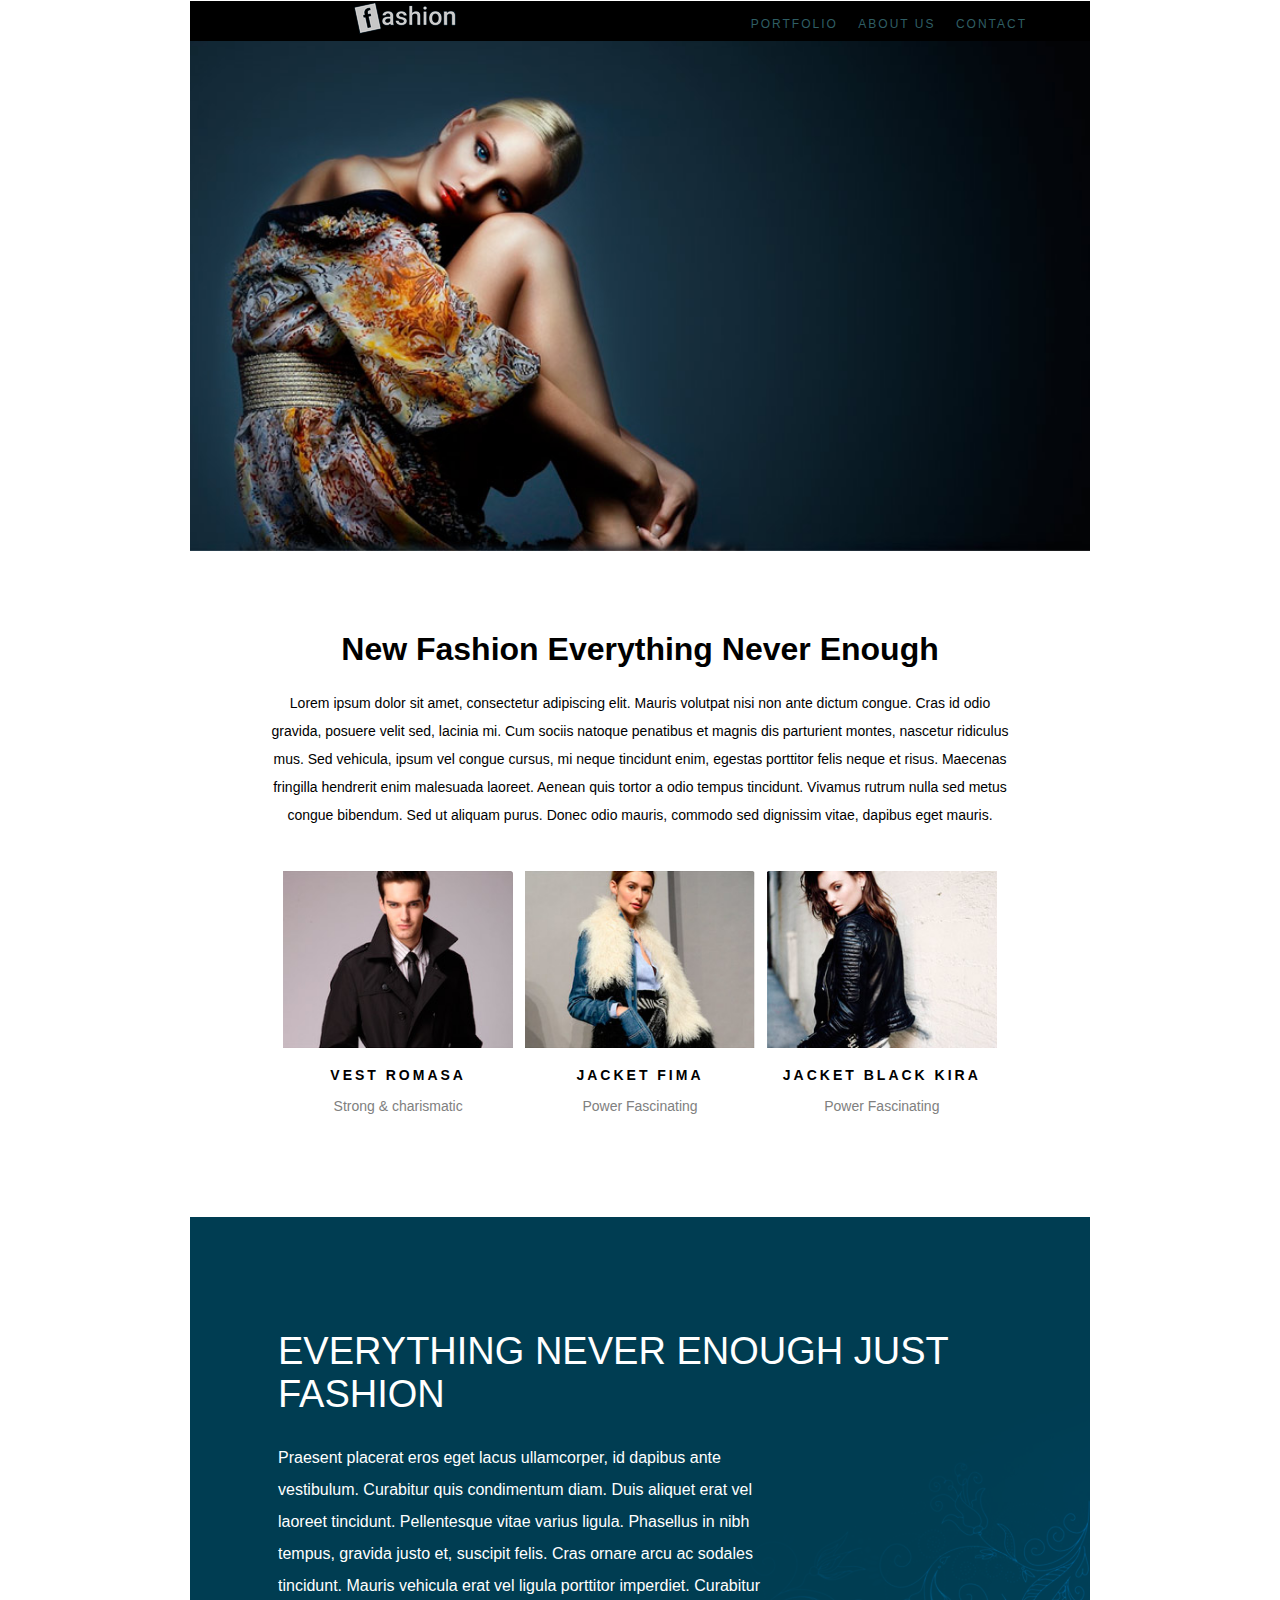
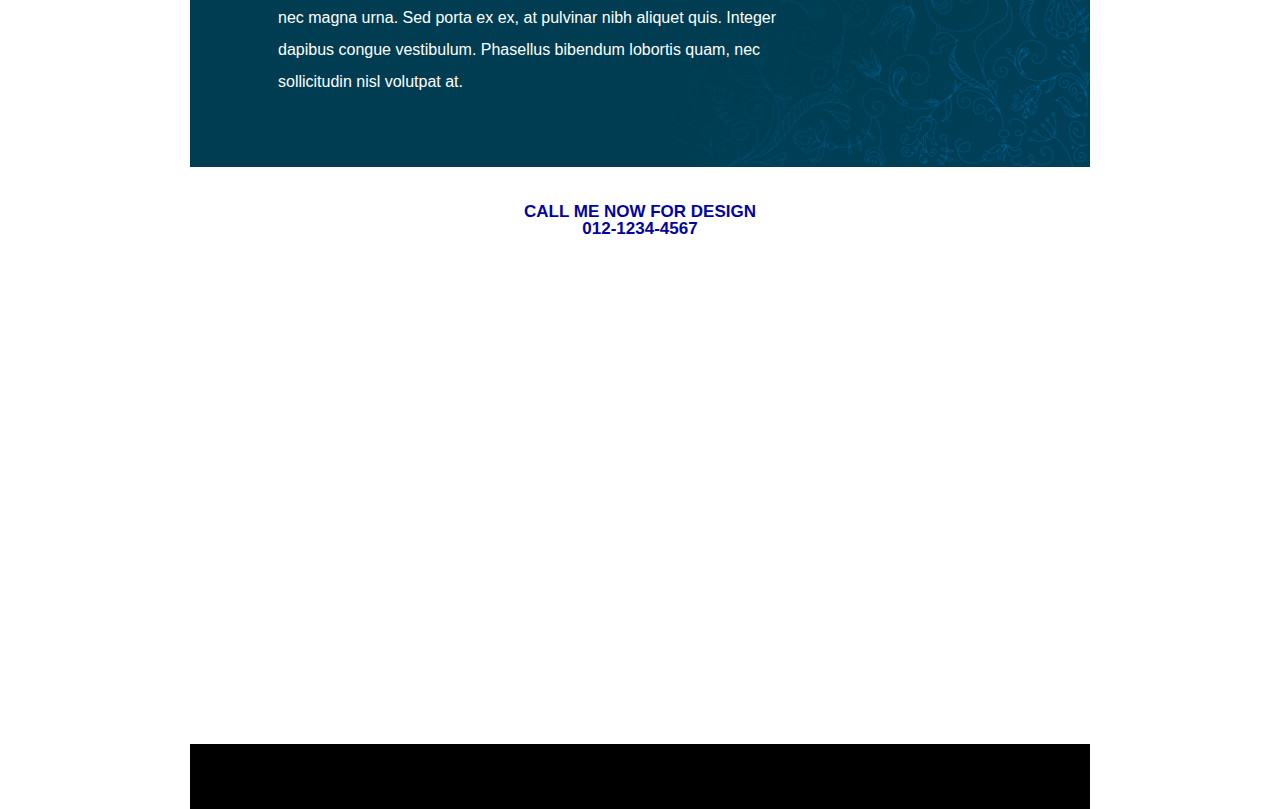
<file: pratice/projeto_fashion/index.html>
<!doctype html>
<html lang="pt-br">
    <head>
        <title>Pagina de exemplo estrutura basica</title>
        <meta charset="utf-8"/>
        <meta name="author" content="Fernando Limeira">
        <meta name="description" content="lista de documentos">
        <meta name="keywords" content="html5, tec, estudo">
    </head>
    <style>
        body{
            font-family: sans-serif;
            width: 900px;
            margin: auto;
        }
        .header-conteiner{
            background-image: url(images/topo.jpg);
            height: 550px;
            background-position: center;
            background-size:  cover;
            border-top:1px solid white; 
        }
        .header-conteiner nav{
            position: relative;
            width: 100%;
            height: 40px;
            background-color: black;
        }
        .header-conteiner ul{
            position: absolute;
            margin: 0;
            padding: 0;
            top:8px;
            right: 55px;
        }
        .header-conteiner ul li{
            display: inline-block;
        }
        .header-conteiner img{
            position: absolute;
            left: 160px;
        }
        .header-conteiner a{
            display: block;
            font-size: 12px;
            letter-spacing: 2px;
            color: rgb(47, 94, 100);
            text-transform: uppercase;
            text-decoration: none;
            padding: 8px;
            box-sizing: border-box;
            transition: color .3s linear;
        }
        .header-conteiner a:hover{
            color: white;
        }
        .section-conteiner{
            margin: 80px;
            text-align: center;
        }
        .section-conteiner h1{
            font-size: 32px;
        }
        .section-conteiner div{
            margin: 19px 0;
        }
        .section-conteiner p{
            line-height: 2; 
            font-size: 14px;        
        }
        
        .img-conteiner{
            display: inline-block;
            width: 31%;
            padding: 4px;
            
        }
        
        .img-conteiner img{
            width: 100%;
        }
        .span-block-header{
            display: block;
            padding: 15px;
            font-size: 14px;
            text-transform: uppercase;
            font-family: sans-serif;
            font-weight: bold;
            letter-spacing: 3px;
            
        }
        .span-block{
            display: block;
            font-size: 14px;
            color: gray;
        }
        .section-explain{
            background-image: url(images/bg_detalhe.png);
            background-color: #003d52;
            color: white;
            width: 100%;
            margin: auto;
            height: 550px;
            background-repeat: no-repeat;
            background-position: bottom right;
            padding: 88px;
            box-sizing: border-box;
        }
        .section-explain h1{
            text-transform: uppercase;
            font-weight: normal;
            font-size: 38px;
        }
        .section-explain p{
            line-height: 2;
            width: 500px;
        }
        .section-map{
            width: 100%;
            
        }
        .section-map header{
            margin: 45px 0;
            text-align: center;
            line-height: 0;
            font-size: 17px;
            text-transform: uppercase;
            font-weight: bold;
            color: #0303a2;
               
        }
        footer{
            background-color: black;
            height: 65px;
        }
    </style>
    <body>
        <header class="header-conteiner">
            <nav>
                <ul>
                    <li><a href="#">Portfolio</a></li>
                    <li><a href="#">About us</a></li>
                    <li><a href="#">Contact</a></li>
                </ul>
                <img src="images/logo.png">
            </nav>
        </header>
        <main>
            <section class="section-conteiner">
                <h1>New Fashion Everything Never Enough</h1>
                <p>Lorem ipsum dolor sit amet, consectetur adipiscing elit. Mauris volutpat nisi non ante dictum congue. Cras id odio gravida, posuere velit sed, lacinia mi. Cum sociis natoque penatibus et magnis dis parturient montes, nascetur ridiculus mus. Sed vehicula, ipsum vel congue cursus, mi neque tincidunt enim, egestas porttitor felis neque et risus. Maecenas fringilla hendrerit enim malesuada laoreet. Aenean quis tortor a odio tempus tincidunt. Vivamus rutrum nulla sed metus congue bibendum. Sed ut aliquam purus. Donec odio mauris, commodo sed dignissim vitae, dapibus eget mauris.
                </p>
                    <div>
                        <div class="img-conteiner">
                            <img src="images/modelo1.jpg">
                            <span class="span-block-header">Vest Romasa</span>
                            <span class="span-block">Strong & charismatic</span>
                        </div>
                        <div class="img-conteiner">
                            <img src="images/modelo2.jpg">
                            <span class="span-block-header">Jacket Fima</span>
                            <span class="span-block">Power Fascinating</span>
                        </div>

                        <div class="img-conteiner">
                            <img src="images/modelo3.jpg">
                            <span class="span-block-header">Jacket Black Kira</span>
                            <span class="span-block">Power Fascinating</span>
                        </div>
                    </div>
            </section>
            <section class="section-explain">
                <h1>Everything Never Enough Just Fashion</h1>
                <p>Praesent placerat eros eget lacus ullamcorper, id dapibus ante vestibulum. Curabitur quis condimentum diam. Duis aliquet erat vel laoreet tincidunt. Pellentesque vitae varius ligula. Phasellus in nibh tempus, gravida justo et, suscipit felis. Cras ornare arcu ac sodales tincidunt. Mauris vehicula erat vel ligula porttitor imperdiet. Curabitur nec magna urna. Sed porta ex ex, at pulvinar nibh aliquet quis. Integer dapibus congue vestibulum. Phasellus bibendum lobortis quam, nec sollicitudin nisl volutpat at.
                </p>
            </section>
            <section class="section-map">
                <header>
                    <p>Call me now for design</p>
                    <p>012-1234-4567</p>
                </header>
                <iframe src="https://www.google.com/maps/embed?pb=!1m18!1m12!1m3!1d126714.34324016362!2d-37.41857372493478!3d-7.030053699928829!2m3!1f0!2f0!3f0!3m2!1i1024!2i768!4f13.1!3m3!1m2!1s0x7a58b244f63312d%3A0x2a2d9c1e6ebb677!2sPatos+-+State+of+Para%C3%ADba%2C+Brazil!5e0!3m2!1sen!2sca!4v1549659497908" width="100%" height="450" frameborder="0" style="border:0" allowfullscreen></iframe>
            </section>
            <footer>
                <p>Copyright &copy; fastfashion.com</p>
            </footer>
        </main>
    </body>
</html>
</file>
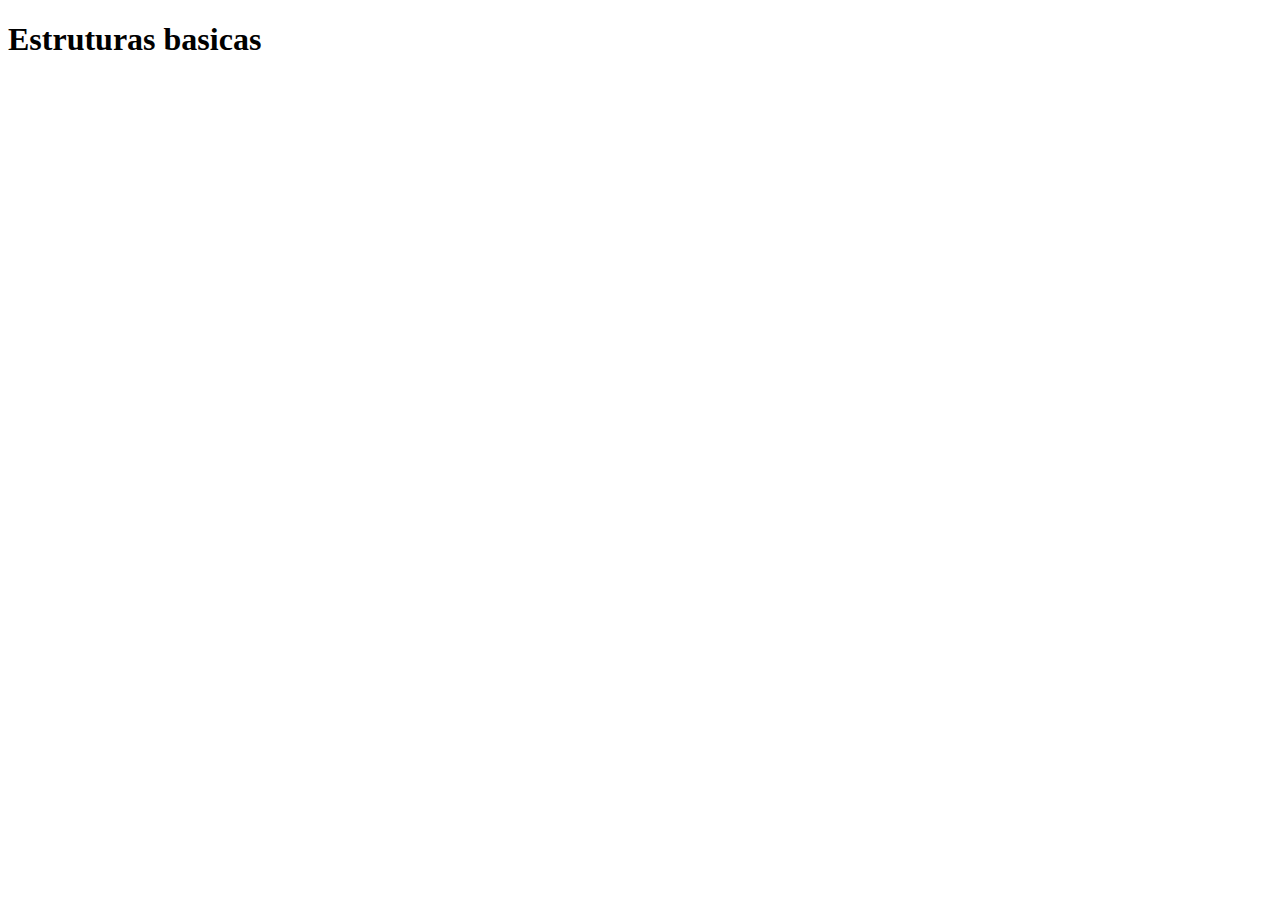
<file: pratice/04_estrutura_base.html>
<!doctype html>
<html lang="pt-br">
    <head>
        <title>Pagina de exemplo estrutura basica</title>
        <meta charset="utf-8"/>
        <meta name="author" content="Fernando Limeira">
        <meta name="description" content="lista de documentos">
        <meta name="keywords" content="html5, tec, estudo">
    </head>
    <body>
        <h1>Estruturas basicas</h1>
    </body>
</html>
</file>
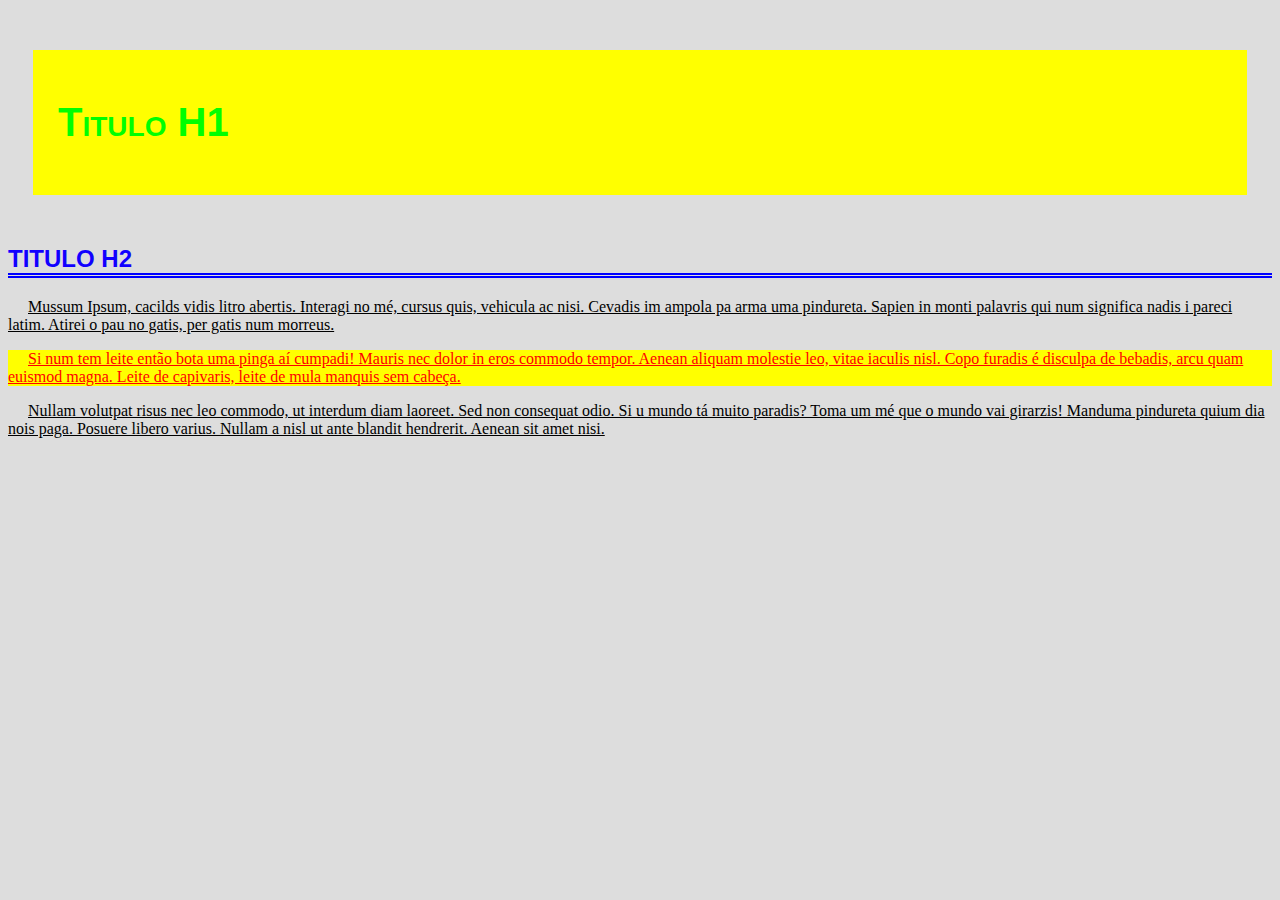
<file: pratice/05_iniciando_css.html>
<!doctype html>
<html lang="pt-br">
    <head>
        <title>Iniciando css</title>
        <meta charset="utf-8"/>
        <meta name="author" content="Fernando Limeira">
        <meta name="description" content="lista de documentos">
        <meta name="keywords" content="html5, tec, estudo">
        <style>
            body{
                background-color: #ddd
            }
            h1{
                font-family: Arial,Helvetic,sans-serif;
                font-size: 40px;
                font-style: normal;
                font-variant: small-caps;
                color:#00ff00;
                background-color: yellow;
                margin: 50px 25px;
                padding: 50px 25px;
                
            }
            h2{
                text-transform: uppercase;
                font-family: arial;
                color: #1100ff;
                border-bottom: double 5px blue;
                
                
            }
            p{
                font-variant: normal;
                text-align: left;
                text-decoration: underline;
                text-indent: 20px;
                text-transform: none;
            }
            .destaque{
                color:red;
                background-color: yellow;
            }
        </style>
    </head>
    <body>
        <h1>Titulo H1</h1>
        <h2>Titulo H2</h2>
        <p>Mussum Ipsum, cacilds vidis litro abertis. Interagi no mé, cursus quis, vehicula ac nisi. Cevadis im ampola pa arma uma pindureta. Sapien in monti palavris qui num significa nadis i pareci latim. Atirei o pau no gatis, per gatis num morreus.</p>
        <p class="destaque">Si num tem leite então bota uma pinga aí cumpadi! Mauris nec dolor in eros commodo tempor. Aenean aliquam molestie leo, vitae iaculis nisl. Copo furadis é disculpa de bebadis, arcu quam euismod magna. Leite de capivaris, leite de mula manquis sem cabeça.</p>
        <p>Nullam volutpat risus nec leo commodo, ut interdum diam laoreet. Sed non consequat odio. Si u mundo tá muito paradis? Toma um mé que o mundo vai girarzis! Manduma pindureta quium dia nois paga. Posuere libero varius. Nullam a nisl ut ante blandit hendrerit. Aenean sit amet nisi.</p>
        
    </body>
</html>
</file>
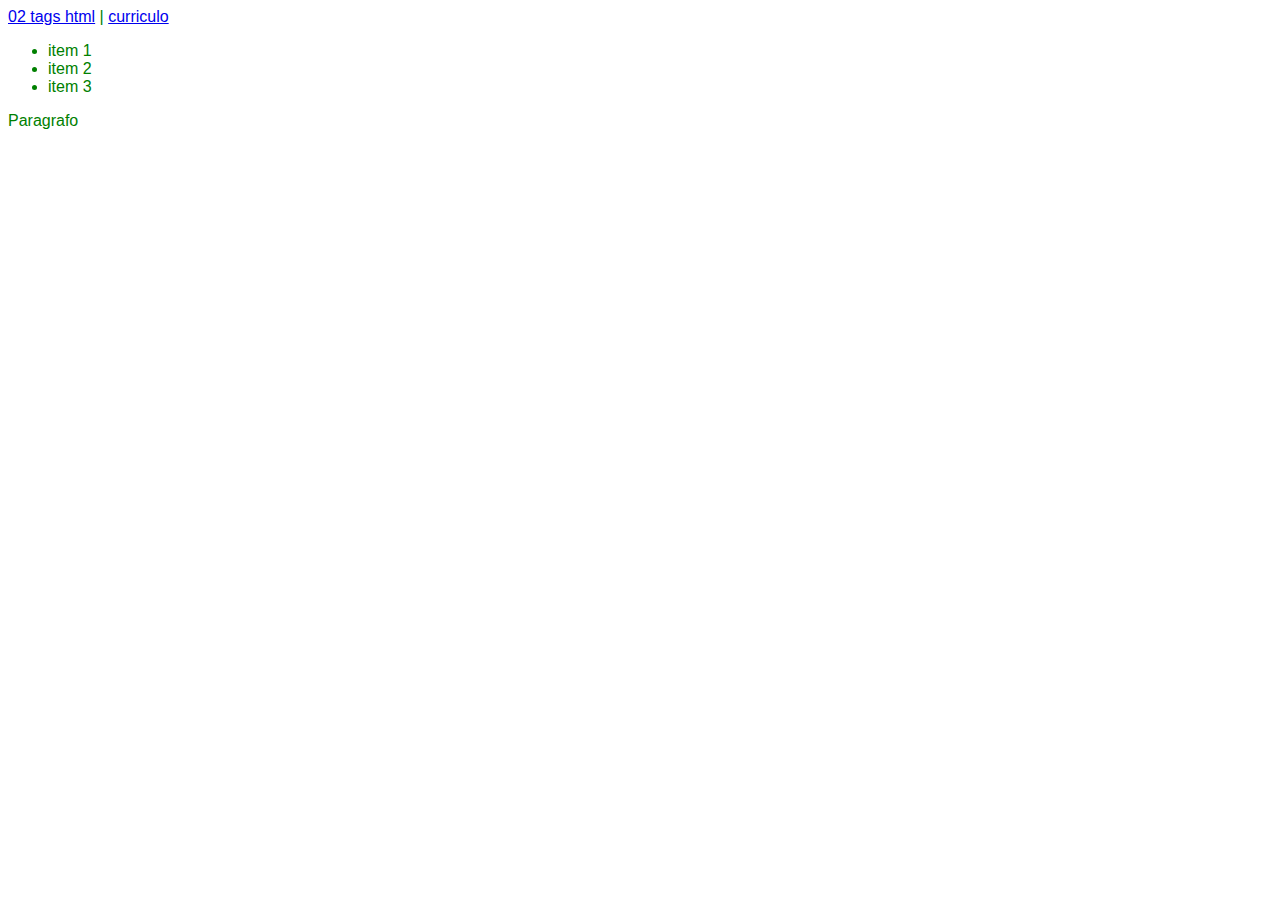
<file: pratice/06_links_css.html>
<!doctype html>
<html lang="pt-br">
    <head>
        <title>Pagina de exemplo estrutura basica</title>
        <meta charset="utf-8"/>
        <meta name="author" content="Fernando Limeira">
        <meta name="description" content="lista de documentos">
        <meta name="keywords" content="html5, tec, estudo">
        <style>
            body{
                font-family: sans-serif;
                color:green;
            }
            a:hover{
                color:red;
                background-color: black;
            } 
            a:visited{
                color: black;
            }
            a:active{
                color: orange;
            }
            
        </style>
    </head>
    <body>
        <a href="02_tags.html">02 tags html</a> |
        <a href="curriculo.html">curriculo</a>
        <ul>
            <li>item 1</li>
            <li>item 2</li>
            <li>item 3</li>
        </ul>
        <p>Paragrafo</p>
    </body>
</html>
</file>
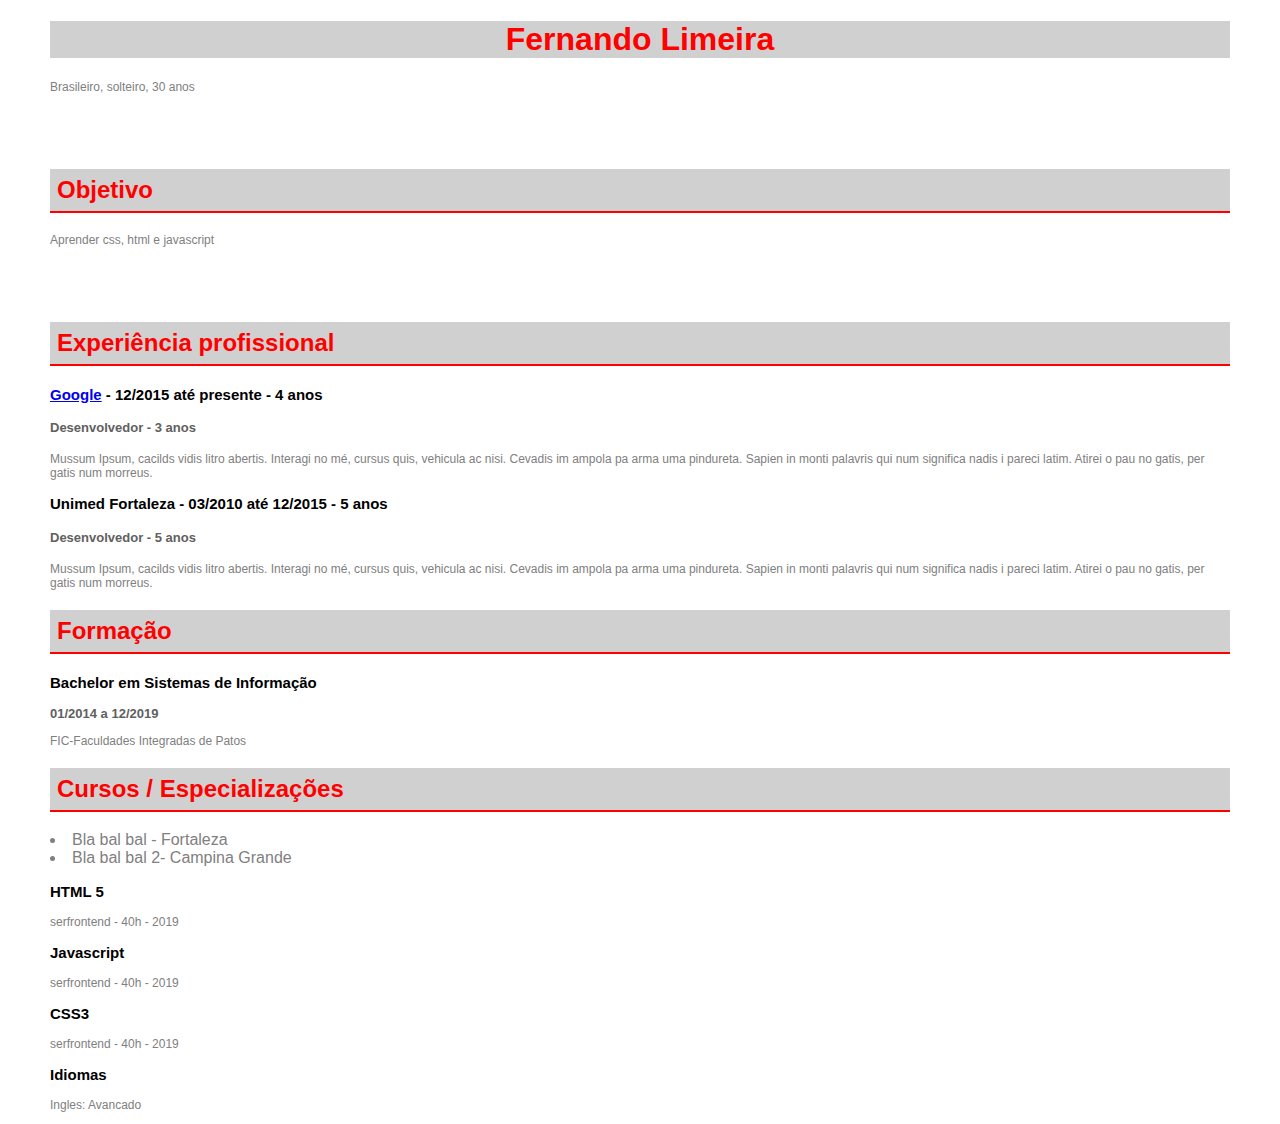
<file: pratice/07_test.html>
<!doctype html>
<html lang="pt-br">
    <head>
        <title>Pagina de exemplo estrutura basica</title>
        <meta charset="utf-8"/>
        <meta name="author" content="Fernando Limeira">
        <meta name="description" content="lista de documentos">
        <meta name="keywords" content="html5, tec, estudo">
        <style>
            body{
                margin: 10px 50px;
                font-family: Verdana, helvetica, sans-serif;
            }
            
            h1{
                color: red;
                text-align: center;
                background-color: #d0d0d0;
                font-weight: 750;
            }
            
            h2{
                color: red;
                background-color: #d0d0d0;
                border-bottom:  solid 2px red; 
                padding: 7px;
                font-weight: 700;
            }
            
            h3{
                font-size: 15px;
            }
            
            h4{
                font-size: 13px;
                color: #606060;
            }
            
            .destaque{
                font-size: 13px;
                color: #606060;
                font-weight: bold;
            }
            
            p{
                font-size: 12px;
                color: gray;
            }
            
            ul{
                margin-left: 0;
                padding-left: 0;
            }
            
            ul li{
                color: gray;
                list-style-position: inside;
            }
            
            .space{
                margin-bottom: 75px;
            }
            
         </style>
    </head>
    <body>
        <h1>Fernando Limeira</h1>
        <p class="space">Brasileiro, solteiro, 30 anos</p>
        
        <h2>Objetivo</h2>
        <p class="space">Aprender css, html e javascript</p>
        
        <h2>Experiência profissional</h2>
        <h3><a href="http://google.com" target="_blank">Google</a> - 12/2015 até presente - 4 anos</h3>
        <h4>Desenvolvedor - 3 anos</h4>
        <p>Mussum Ipsum, cacilds vidis litro abertis. Interagi no mé, cursus quis, vehicula ac nisi. Cevadis im ampola pa arma uma pindureta. Sapien in monti palavris qui num significa nadis i pareci latim. Atirei o pau no gatis, per gatis num morreus.</p>
        
        <h3>Unimed Fortaleza - 03/2010 até 12/2015 - 5 anos</h3>
        <h4>Desenvolvedor - 5 anos</h4>
        <p>Mussum Ipsum, cacilds vidis litro abertis. Interagi no mé, cursus quis, vehicula ac nisi. Cevadis im ampola pa arma uma pindureta. Sapien in monti palavris qui num significa nadis i pareci latim. Atirei o pau no gatis, per gatis num morreus.</p>
        <h2>Formação</h2>
        <h3>Bachelor em Sistemas de Informação</h3>
        <p class="destaque">01/2014 a 12/2019</p>
        <p>FIC-Faculdades Integradas de Patos</p>
        <h2>Cursos / Especializações</h2>
        <ul>
            <li>Bla bal bal - Fortaleza</li>
            <li>Bla bal bal 2- Campina Grande</li>
        </ul>
        <h3>HTML 5</h3>
        <p>serfrontend - 40h - 2019</p>
        <h3>Javascript</h3>
        <p>serfrontend - 40h - 2019</p>
        <h3>CSS3</h3>
        <p>serfrontend - 40h - 2019</p>
        <h3>Idiomas</h3>
        <p>Ingles: Avancado</p>
        
    </body>
</html>
</file>
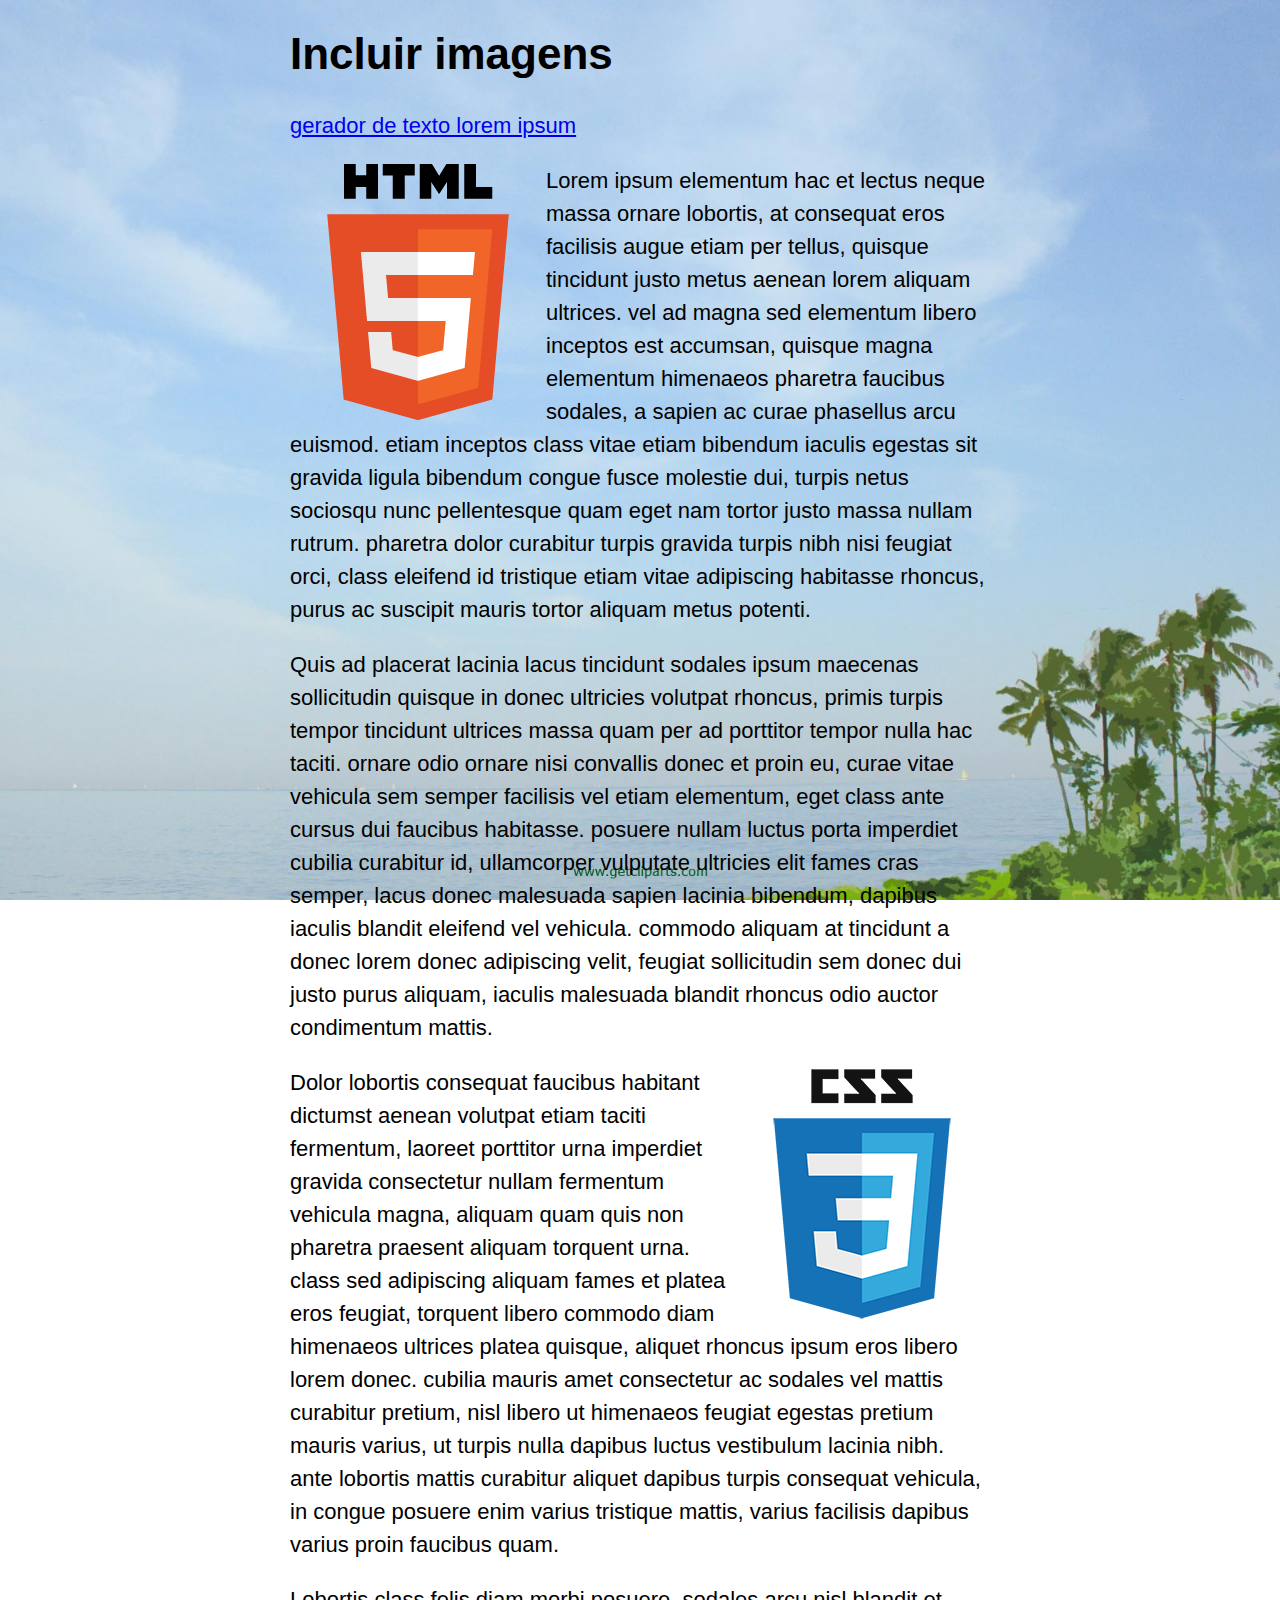
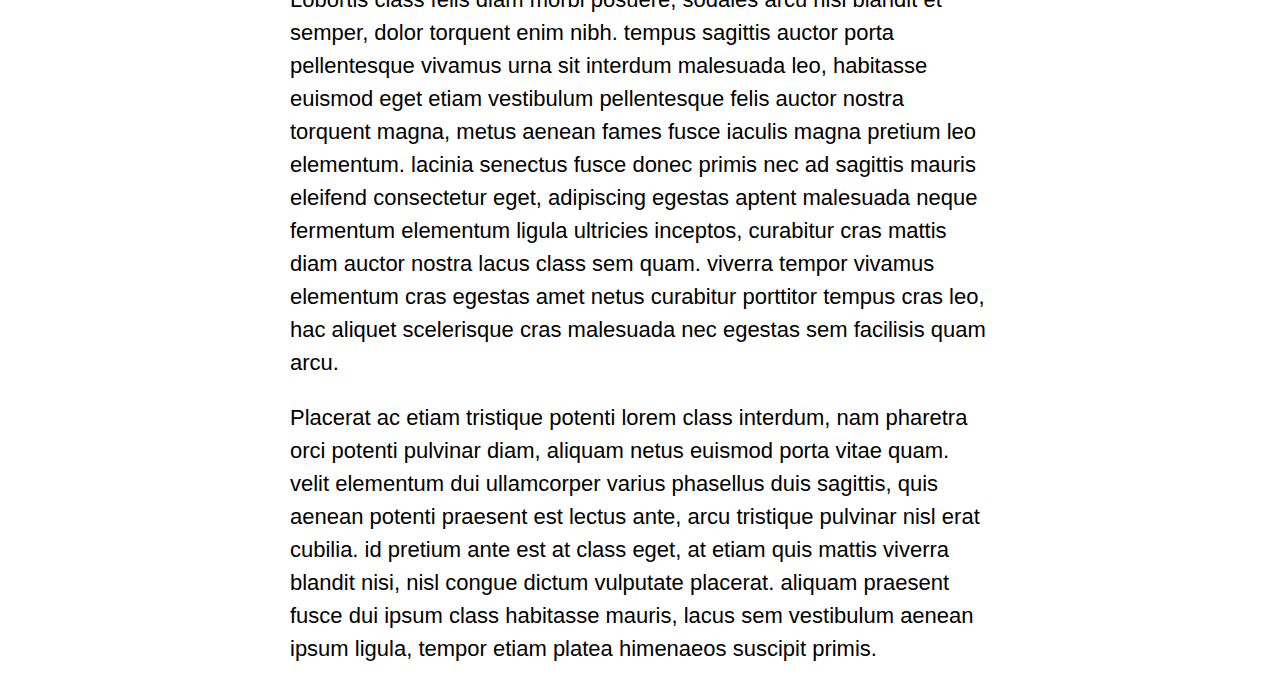
<file: pratice/08_imagem.html>
<!doctype html>
<!-- doctype informa ao agente de usuario a versão do html que deve ser renderizada-->
<html lang="pt-br">
    <head>
        <title> pagina de exemplo estrutura basica </title>
        <meta charset="utf-8">
        <meta name="author" content="Daniel">
        <meta name="description" content="descrição bacanuda">
        <meta name="keywords" content="html5, tecnologia">
        <style>
            body{
                font-size: 22px;
                font-family: sans-serif;
                width: 700px;
                margin: auto;
                background-image: url(imagens/bg.jpg);
                background-attachment: fixed;
                background-size: cover;
                background-repeat: repeat; 
                background-position: right bottom;
            }
            p{
                line-height: 1.5;
                
            }
            .img-css{
                float:right
            }
            .img-html{
                float:left
            }
        </style>
    </head>
    <body>
        <h1>Incluir imagens</h1>
        
        <p><a href="https://www.4devs.com.br/gerador_de_texto_lorem_ipsum">gerador de texto lorem ipsum</a></p>
        
        <img src="imagens/html5.png" class="img-html" alt="Logo HTML 5"/>
        <p>
Lorem ipsum elementum hac et lectus neque massa ornare lobortis, at consequat eros facilisis augue etiam per tellus, quisque tincidunt justo metus aenean lorem aliquam ultrices. 
vel ad magna sed elementum libero inceptos est accumsan, quisque magna elementum himenaeos pharetra faucibus sodales, a sapien ac curae phasellus arcu euismod. 
etiam inceptos class vitae etiam bibendum iaculis egestas sit gravida ligula bibendum congue fusce molestie dui, turpis netus sociosqu nunc pellentesque quam eget nam tortor justo massa nullam rutrum. 
pharetra dolor curabitur turpis gravida turpis nibh nisi feugiat orci, class eleifend id tristique etiam vitae adipiscing habitasse rhoncus, purus ac suscipit mauris tortor aliquam metus potenti. 
</p>
<p>
Quis ad placerat lacinia lacus tincidunt sodales ipsum maecenas sollicitudin quisque in donec ultricies volutpat rhoncus, primis turpis tempor tincidunt ultrices massa quam per ad porttitor tempor nulla hac taciti. 
ornare odio ornare nisi convallis donec et proin eu, curae vitae vehicula sem semper facilisis vel etiam elementum, eget class ante cursus dui faucibus habitasse. 
posuere nullam luctus porta imperdiet cubilia curabitur id, ullamcorper vulputate ultricies elit fames cras semper, lacus donec malesuada sapien lacinia bibendum, dapibus iaculis blandit eleifend vel vehicula. 
commodo aliquam at tincidunt a donec lorem donec adipiscing velit, feugiat sollicitudin sem donec dui justo purus aliquam, iaculis malesuada blandit rhoncus odio auctor condimentum mattis. 
</p>
        <img src="imagens/css3.png" class="img-css" alt="Logotipo CSS"/>
<p>
Dolor lobortis consequat faucibus habitant dictumst aenean volutpat etiam taciti fermentum, laoreet porttitor urna imperdiet gravida consectetur nullam fermentum vehicula magna, aliquam quam quis non pharetra praesent aliquam torquent urna. 
class sed adipiscing aliquam fames et platea eros feugiat, torquent libero commodo diam himenaeos ultrices platea quisque, aliquet rhoncus ipsum eros libero lorem donec. 
cubilia mauris amet consectetur ac sodales vel mattis curabitur pretium, nisl libero ut himenaeos feugiat egestas pretium mauris varius, ut turpis nulla dapibus luctus vestibulum lacinia nibh. 
ante lobortis mattis curabitur aliquet dapibus turpis consequat vehicula, in congue posuere enim varius tristique mattis, varius facilisis dapibus varius proin faucibus quam. 
</p>
<p>
Lobortis class felis diam morbi posuere, sodales arcu nisl blandit et semper, dolor torquent enim nibh. 
tempus sagittis auctor porta pellentesque vivamus urna sit interdum malesuada leo, habitasse euismod eget etiam vestibulum pellentesque felis auctor nostra torquent magna, metus aenean fames fusce iaculis magna pretium leo elementum. 
lacinia senectus fusce donec primis nec ad sagittis mauris eleifend consectetur eget, adipiscing egestas aptent malesuada neque fermentum elementum ligula ultricies inceptos, curabitur cras mattis diam auctor nostra lacus class sem quam. 
viverra tempor vivamus elementum cras egestas amet netus curabitur porttitor tempus cras leo, hac aliquet scelerisque cras malesuada nec egestas sem facilisis quam arcu. 
</p>
<p>
Placerat ac etiam tristique potenti lorem class interdum, nam pharetra orci potenti pulvinar diam, aliquam netus euismod porta vitae quam. 
velit elementum dui ullamcorper varius phasellus duis sagittis, quis aenean potenti praesent est lectus ante, arcu tristique pulvinar nisl erat cubilia. 
id pretium ante est at class eget, at etiam quis mattis viverra blandit nisi, nisl congue dictum vulputate placerat. 
aliquam praesent fusce dui ipsum class habitasse mauris, lacus sem vestibulum aenean ipsum ligula, tempor etiam platea himenaeos suscipit primis. 
</p>
    </body>
</html>
</file>
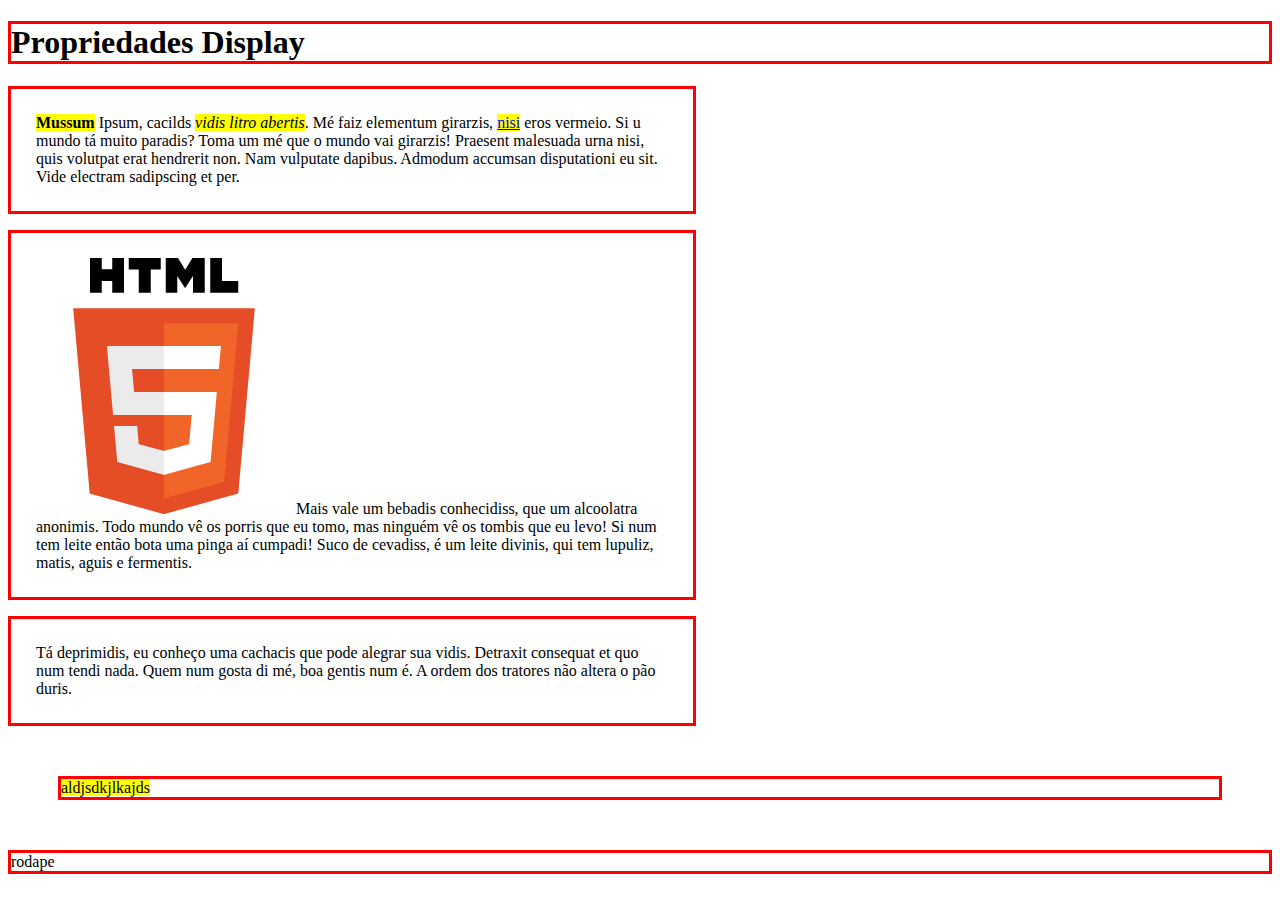
<file: pratice/09_display.html>
<!doctype html>
<html lang="pt-br">
    <head>
        <title>Pagina de exemplo estrutura basica</title>
        <meta charset="utf-8"/>
        <meta name="author" content="Fernando Limeira">
        <meta name="description" content="lista de documentos">
        <meta name="keywords" content="html5, tec, estudo">
        <style>
            body{
                font-family: sans-serifl
                    
            }
            h1, p, div, footer{
                border: 3px solid red;
            }
            p{
              width: 50%;
                padding:25px;
            }
            div{
                margin:50px;
            }
            b, em, a, span{
                background-color: yellow;
            } 
        </style>
    </head>
    <body>
        <h1>Propriedades Display</h1>
        <p><b>Mussum</b> Ipsum, cacilds <em>vidis litro abertis</em>. Mé faiz elementum girarzis, <a href="http://google.com" target="_blank">nisi</a> eros vermeio. Si u mundo tá muito paradis? Toma um mé que o mundo vai girarzis! Praesent malesuada urna nisi, quis volutpat erat hendrerit non. Nam vulputate dapibus. Admodum accumsan disputationi eu sit. Vide electram sadipscing et per.</p>

        <p><img src="imagens/html5.png" class="img-css"> Mais vale um bebadis conhecidiss, que um alcoolatra anonimis. Todo mundo vê os porris que eu tomo, mas ninguém vê os tombis que eu levo! Si num tem leite então bota uma pinga aí cumpadi! Suco de cevadiss, é um leite divinis, qui tem lupuliz, matis, aguis e fermentis.</p>

        <p>Tá deprimidis, eu conheço uma cachacis que pode alegrar sua vidis. Detraxit consequat et quo num tendi nada. Quem num gosta di mé, boa gentis num é. A ordem dos tratores não altera o pão duris.</p>
        <div><span>aldjsdkjlkajds</span></div>
        <footer>rodape</footer>
    </body>
</html>
</file>
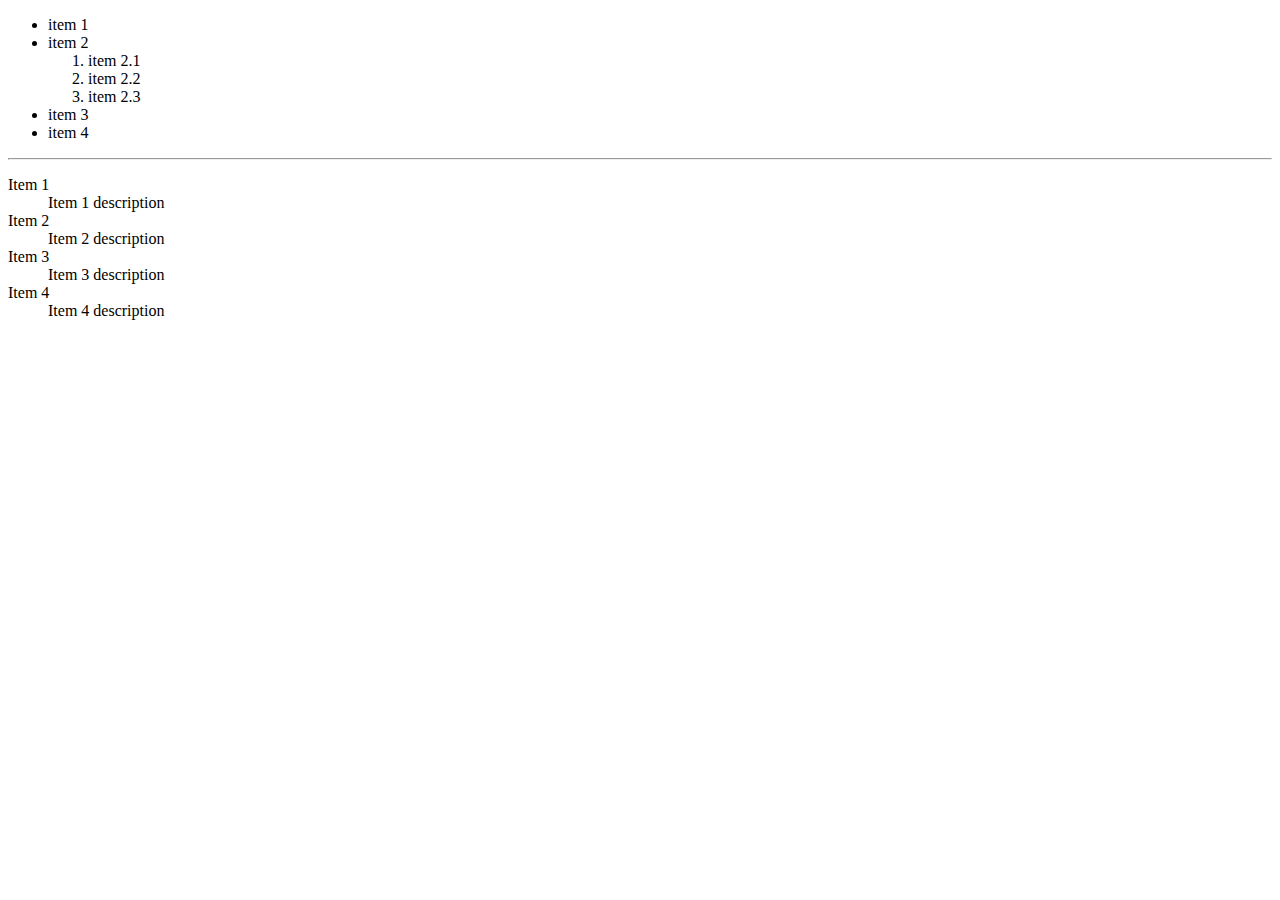
<file: pratice/13_listas.html>
<!doctype html>
<html lang="pt-br">
    <head>
        <title>Pagina de exemplo estrutura basica</title>
        <meta charset="utf-8"/>
        <meta name="author" content="Fernando Limeira">
        <meta name="description" content="lista de documentos">
        <meta name="keywords" content="html5, tec, estudo">
    </head>
    <body>
        <ul>
            <li>item 1</li>
            <li>item 2
                <ol>
                    <li>item 2.1</li>
                    <li>item 2.2</li>
                    <li>item 2.3</li>
                </ol>
            </li>
            <li>item 3</li>
            <li>item 4</li>
        </ul>
        <hr>
        <dl>
            <dt>Item 1</dt>
            <dd>Item 1 description</dd>
            <dt>Item 2</dt>
            <dd>Item 2 description</dd>
            <dt>Item 3</dt>
            <dd>Item 3 description</dd>
            <dt>Item 4</dt>
            <dd>Item 4 description</dd>
        </dl>
    </body>
     
</html>
</file>
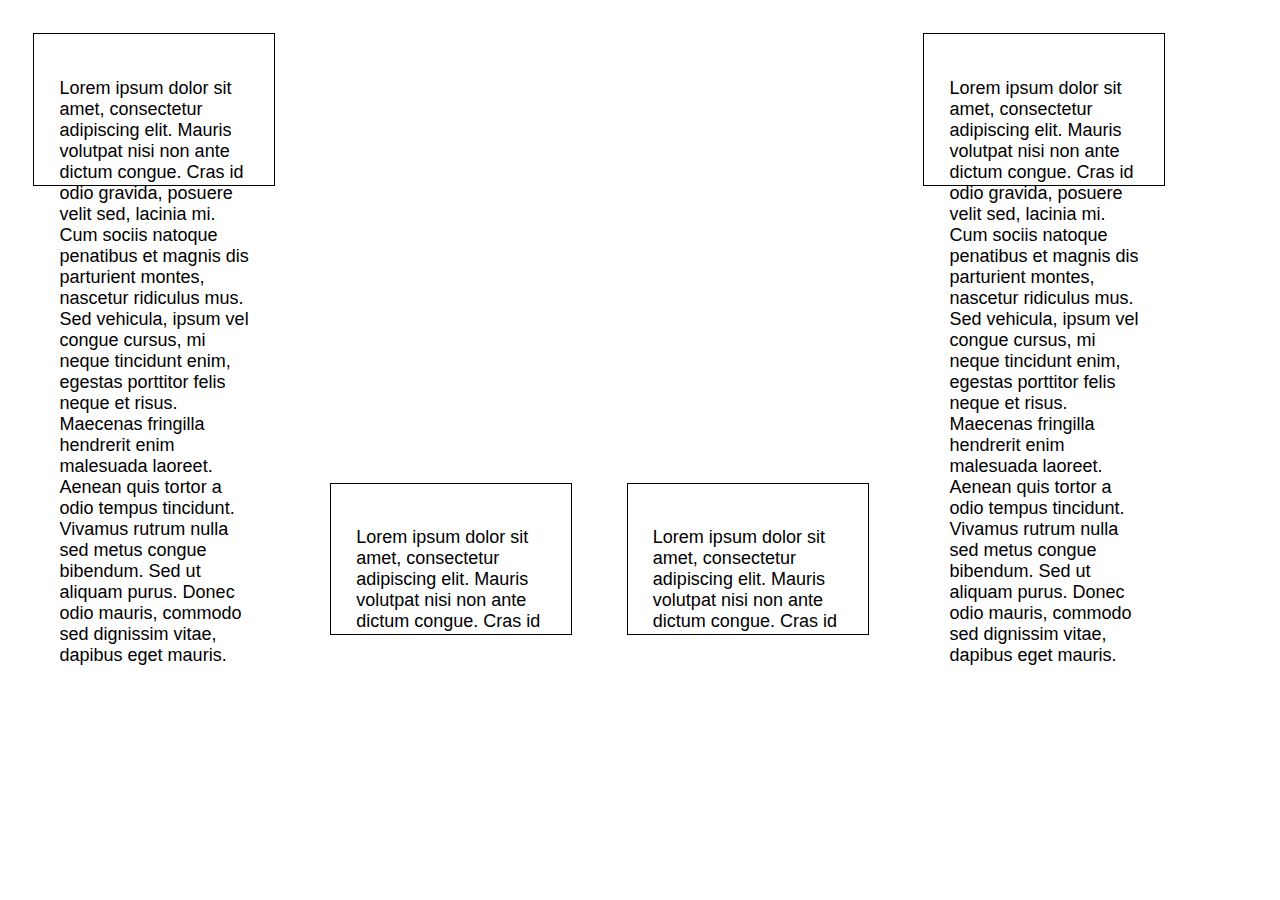
<file: pratice/14_overflow.html>
<!doctype html>
<html lang="pt-br">
    <head>
        <title>Pagina de exemplo estrutura basica</title>
        <meta charset="utf-8"/>
        <meta name="author" content="Fernando Limeira">
        <meta name="description" content="lista de documentos">
        <meta name="keywords" content="html5, tec, estudo">
        <style>
            div{
                display: inline-block;
                border: 1px solid black;
                margin: 2%;
                padding: 2%;
                width: 15%;
                height: 100px;
                font-family: sans-serif;
                font-size: 18px;
                
            }
            .div1{
                overflow: visible;
            }
            .div2{
                overflow: hidden;
            }
            .div3{
                overflow: scroll;
            }
            
        </style>
    </head>
    <body>
        <main>
            <div class="div1">
                <p>Lorem ipsum dolor sit amet, consectetur adipiscing elit. Mauris volutpat nisi non ante dictum congue. Cras id odio gravida, posuere velit sed, lacinia mi. Cum sociis natoque penatibus et magnis dis parturient montes, nascetur ridiculus mus. Sed vehicula, ipsum vel congue cursus, mi neque tincidunt enim, egestas porttitor felis neque et risus. Maecenas fringilla hendrerit enim malesuada laoreet. Aenean quis tortor a odio tempus tincidunt. Vivamus rutrum nulla sed metus congue bibendum. Sed ut aliquam purus. Donec odio mauris, commodo sed dignissim vitae, dapibus eget mauris.
                </p>
            </div>
            <div class="div2">
                <p>Lorem ipsum dolor sit amet, consectetur adipiscing elit. Mauris volutpat nisi non ante dictum congue. Cras id odio gravida, posuere velit sed, lacinia mi. Cum sociis natoque penatibus et magnis dis parturient montes, nascetur ridiculus mus. Sed vehicula, ipsum vel congue cursus, mi neque tincidunt enim, egestas porttitor felis neque et risus. Maecenas fringilla hendrerit enim malesuada laoreet. Aenean quis tortor a odio tempus tincidunt. Vivamus rutrum nulla sed metus congue bibendum. Sed ut aliquam purus. Donec odio mauris, commodo sed dignissim vitae, dapibus eget mauris.
                </p>
            </div>
            <div class="div3">
                <p>Lorem ipsum dolor sit amet, consectetur adipiscing elit. Mauris volutpat nisi non ante dictum congue. Cras id odio gravida, posuere velit sed, lacinia mi. Cum sociis natoque penatibus et magnis dis parturient montes, nascetur ridiculus mus. Sed vehicula, ipsum vel congue cursus, mi neque tincidunt enim, egestas porttitor felis neque et risus. Maecenas fringilla hendrerit enim malesuada laoreet. Aenean quis tortor a odio tempus tincidunt. Vivamus rutrum nulla sed metus congue bibendum. Sed ut aliquam purus. Donec odio mauris, commodo sed dignissim vitae, dapibus eget mauris.
                </p>
            </div>
            <div class="div4">
                <p>Lorem ipsum dolor sit amet, consectetur adipiscing elit. Mauris volutpat nisi non ante dictum congue. Cras id odio gravida, posuere velit sed, lacinia mi. Cum sociis natoque penatibus et magnis dis parturient montes, nascetur ridiculus mus. Sed vehicula, ipsum vel congue cursus, mi neque tincidunt enim, egestas porttitor felis neque et risus. Maecenas fringilla hendrerit enim malesuada laoreet. Aenean quis tortor a odio tempus tincidunt. Vivamus rutrum nulla sed metus congue bibendum. Sed ut aliquam purus. Donec odio mauris, commodo sed dignissim vitae, dapibus eget mauris.
                </p>
            </div>

        </main>
    </body>
     
</html>
</file>
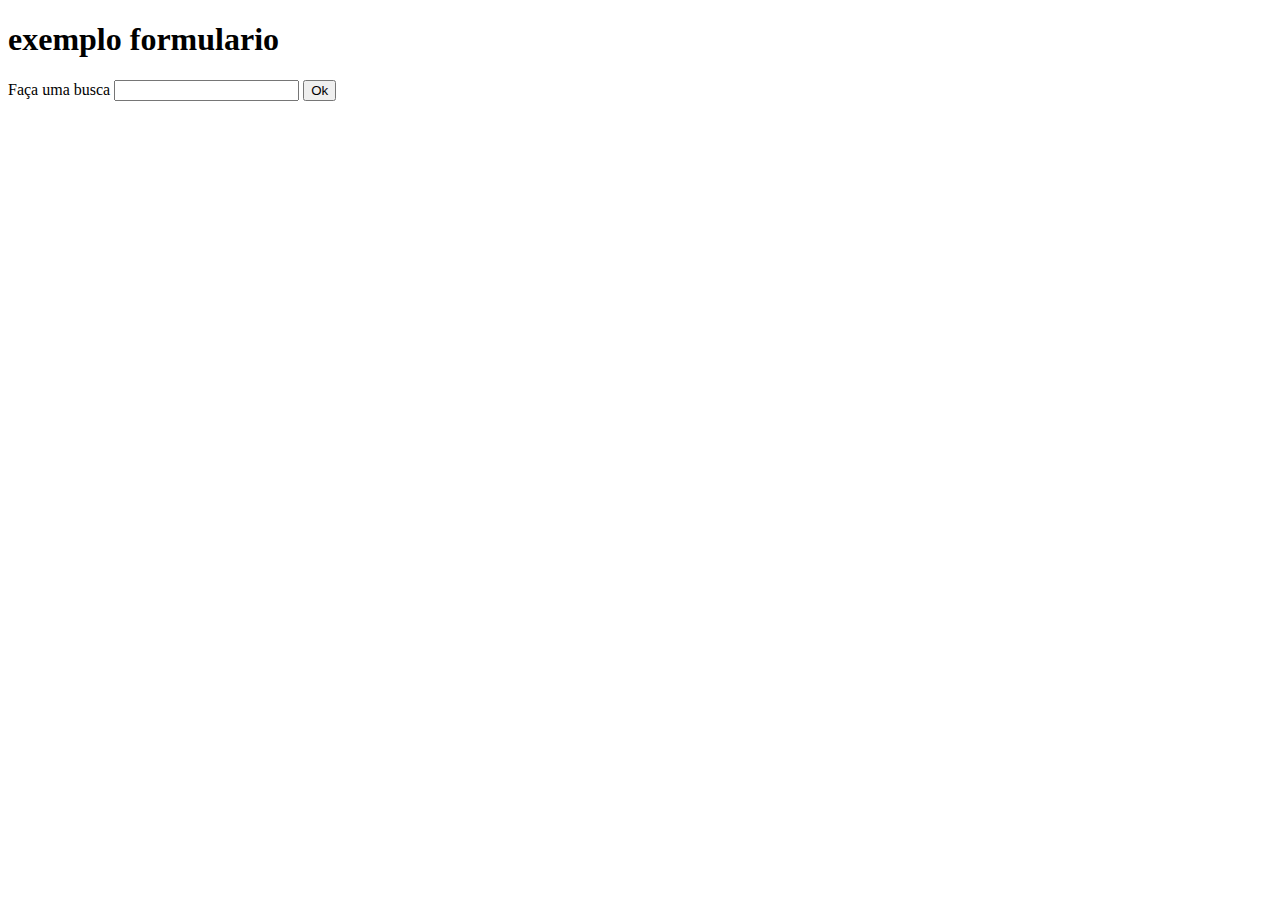
<file: pratice/16_form.html>
<!doctype html>
<html lang="pt-br">
    <head>
        <title>Pagina de exemplo estrutura basica</title>
        <meta charset="utf-8"/>
        <meta name="author" content="Fernando Limeira">
        <meta name="description" content="lista de documentos">
        <meta name="keywords" content="html5, tec, estudo">
    </head>
    <body>
        <h1>exemplo formulario</h1>
        <form action="http://google.com/search" method="get" target="_blank">
            <label for="txtBusca">Faça uma busca</label>
            <input id="txtBusca" type="text" name="q">
            <input type="submit" value="Ok">
        </form>
    </body>
</html>
</file>
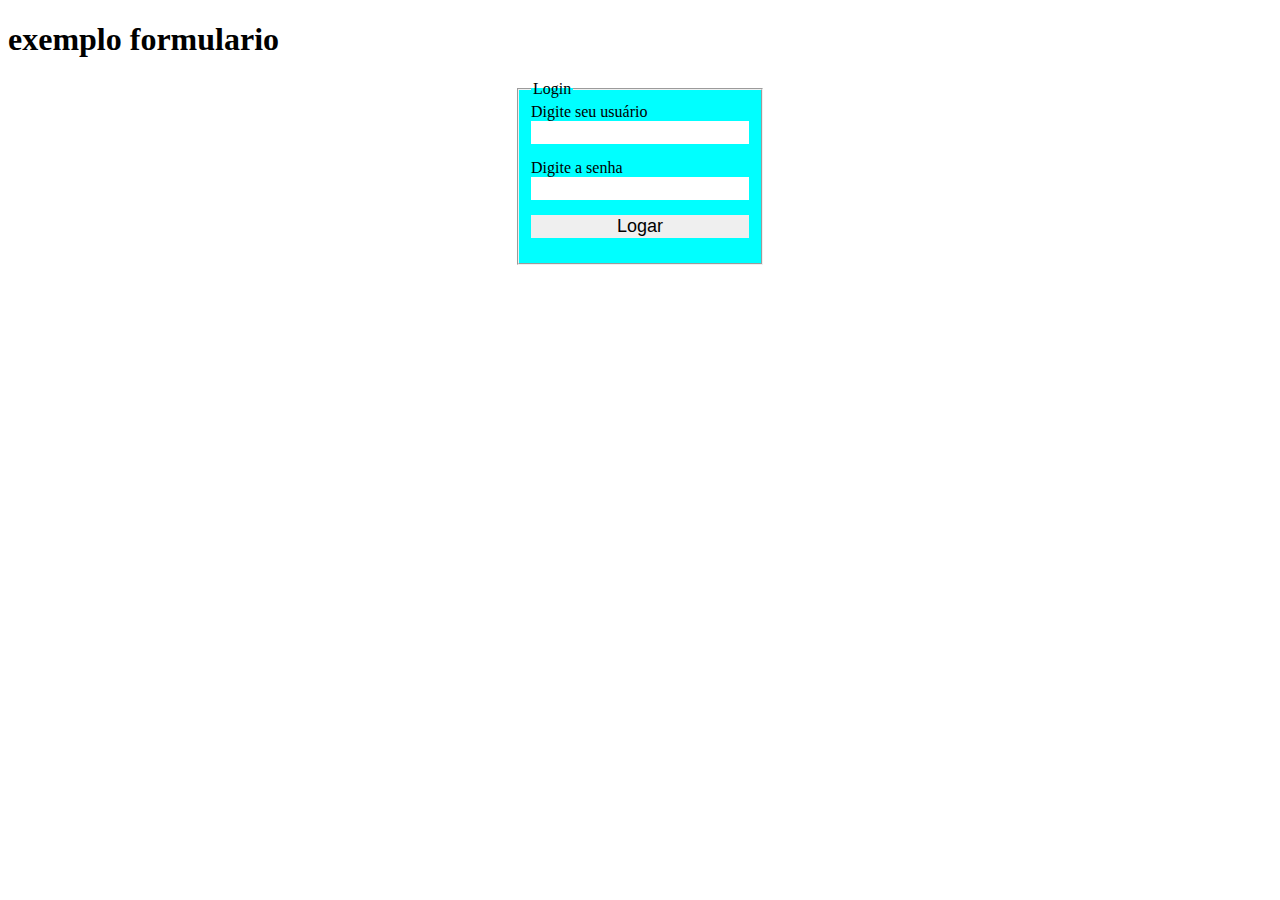
<file: pratice/17_login.html>
<!doctype html>
<html lang="pt-br">
    <head>
        <title>Pagina de exemplo estrutura basica</title>
        <meta charset="utf-8"/>
        <meta name="author" content="Fernando Limeira">
        <meta name="description" content="lista de documentos">
        <meta name="keywords" content="html5, tec, estudo">
        <style>
            .form-login{
                width: 250px;
                margin: auto;
            }
            .form-login fieldset{
                background-color: aqua;
            }
            
            #user, #pass, .btn{
                display: block;
                width: 100%;
                box-sizing: border-box;
                margin-bottom: 15px;
                font-size: 18px;
                font-family: sans-serif;
                border: none;
            }
            .btn{
            }
        </style>
    </head>
    <body>
        <h1>exemplo formulario</h1>
        <form class="form-login" action="#" method="post" target="_blank">
            <fieldset>
                <legend>Login</legend>
                <label for="user">Digite seu usuário</label>
                <input type="text" id="user" name="user">
                
                <label for="pass">Digite a senha</label>
                <input type="password" id="pass" name="pass">
                
                <input class="btn" type="submit" value="Logar">
            </fieldset>
            
        </form>
    </body>
</html>
</file>
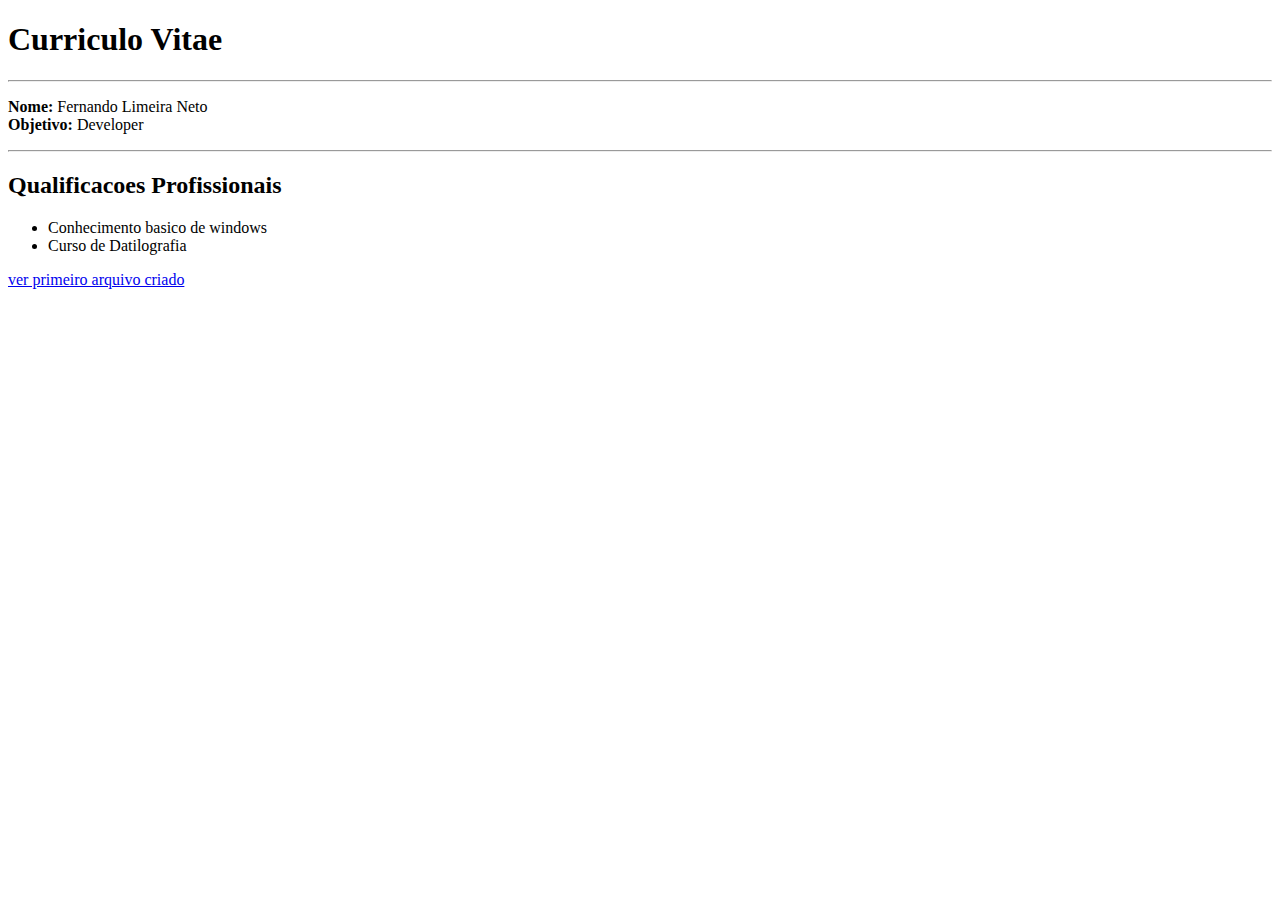
<file: pratice/curriculo.html>
<!doctype html>
<html>
    <head>
    </head>
    <body>
        <h1>Curriculo Vitae</h1>
        <hr>
        <p><b>Nome: </b>Fernando Limeira Neto
            <br><b>Objetivo: </b>Developer</p>
        <hr>
        <h2>Qualificacoes Profissionais</h2>
        <ul>
            <li>Conhecimento basico de windows</li>
            <li>Curso de Datilografia</li>
        </ul>
        <a href="teste_1.html">ver primeiro arquivo criado</a>
    </body>
</html>
</file>
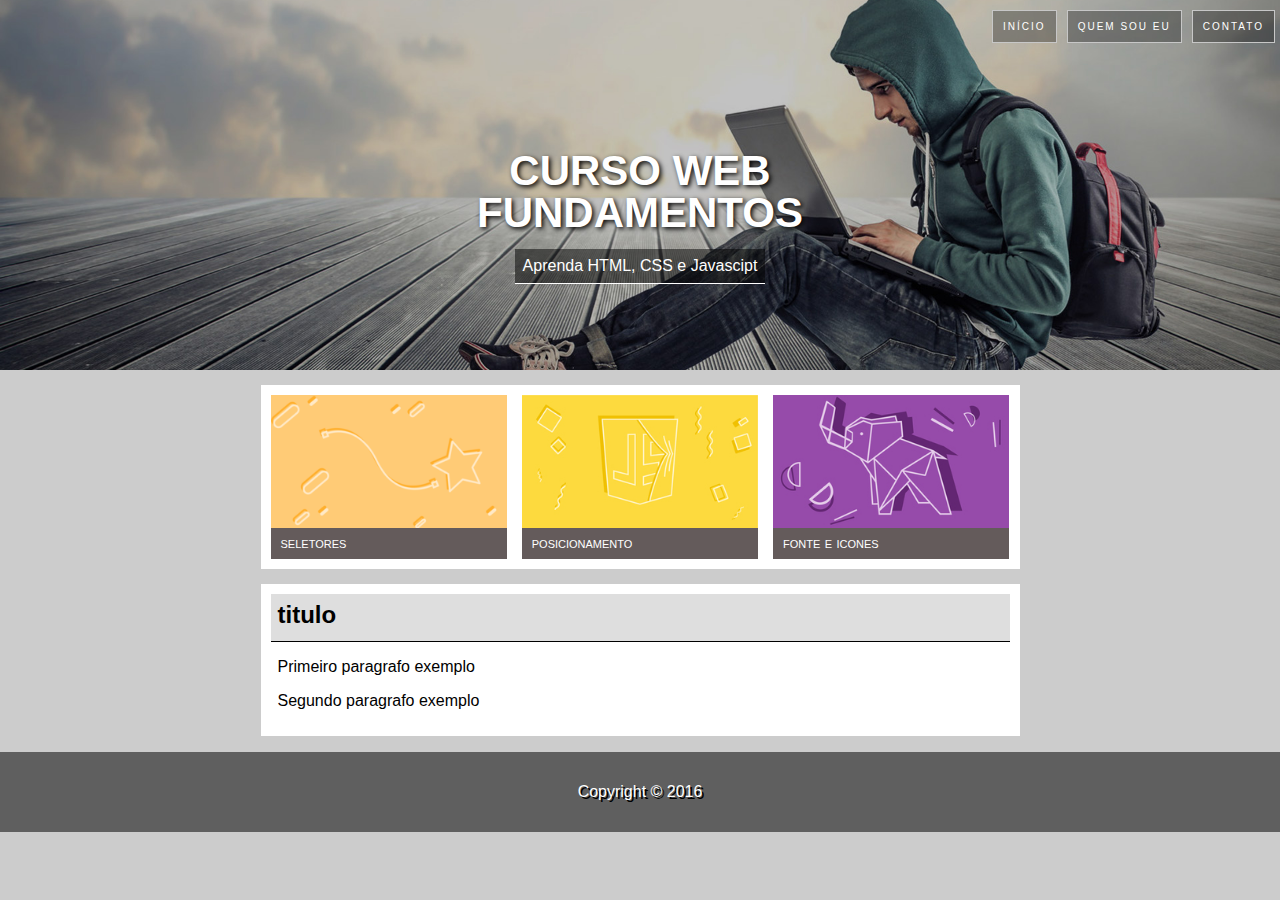
<file: pratice/09_pratice/09_index.html>
<!doctype html>
<html lang="pt-br">
    <head>
        <title>Pagina de exemplo estrutura basica</title>
        <meta charset="utf-8"/>
        <meta name="author" content="Fernando Limeira">
        <meta name="description" content="lista de documentos">
        <meta name="keywords" content="html5, tec, estudo">
        <link rel="stylesheet" href="css/styke.css">
        
    </head>
    <body>
        <header class="hero">
            <nav>
                <ul>
                    <li class="button-nav"><a href="#">contato</a></li>
                    <li class="button-nav"><a href="#">quem sou eu</a></li>
                    <li class="button-nav"><a href="#">início</a></li>
                </ul>
            </nav>
            <div class="hero-content">
                <h1>curso web fundamentos</h1>
                <p>Aprenda HTML, CSS e Javascipt</p>    
            </div>
        </header>
        <main>
            <section class="content-section">
                   <div class="card card-1">
                        <img src="image/card_01.png"  alt="Logo HTML 5">
                        <span class="caption">seletores</span>
                    </div>
                    <div  class="card card-2">
                        <img src="image/card_04.jpg" class="img-html" alt="Logo HTML 5"/><span class="caption">posicionamento</span>
                    </div>
                    <div  class="card card-3">
                        <img src="image/card_02.jpg" class="img-html" alt="Logo HTML 5"/><span class="caption">fonte e icones</span>
                    </div>
                
            </section>
            <section class="content-section">
                <article>
                    <header><h2>titulo</h2></header>
                    <p class="paragrafo">Primeiro paragrafo exemplo</p>
                    <p class="paragrafo">Segundo paragrafo exemplo</p>
                </article>
            </section>
        </main>
        <footer>
            <p>Copyright &copy; 2016</p>
        </footer>
    </body>
</html>
</file>
<file: pratice/09_pratice/css/styke.css>
body{
   
    background-color: #ccc;
    margin: 0;
    font-family:aial, sans-serif
}

.hero{
    background-image: url(../image/bg-3.jpg);
    background-position: center;
    background-size: cover;   
    height: 370px;
}

.hero-content{
    text-align: center;
    color: white;
}

.hero-content h1{
    text-transform: uppercase;
    font-size: 42px;
    text-align:center; 
    text-shadow: 2px 2px 5px black;
    color: white;
    width:45%;
    margin-top: 0px;
    margin: auto;
    padding-top: 150px;
    line-height: 1;
}

.hero-content p{
    background-color: rgba(0,0,0,0.5);
    display: inline-block;
    padding: 8px;
    margin-top: 15px;
    border-bottom: solid 1px white;
}
.gray-button{
    background-color: rgba(0, 0, 0, 0.5);;  
    color: white;
    padding: 9px;
    width: 255px;
    text-align: center;
    border-bottom: solid 1px white;
    margin: auto;
    margin-top: 50px;
}

main{
    width: 759px;
    margin: auto;
}

ul{
    margin: 0;
}
.content-section{
    background: white;
    height: 100%;
    padding: 10px;
    margin-top: 15px;
    margin-right: 0px;
    overflow: auto;
}

.card{
    vertical-align: top;
    float:left;
    text-align: left;
    width: 32%;
    box-sizing: border-box;
    
}
.card img{
    width: 100%;
    height: 100%;
    display: block;
}
.card-1,.card-2 {
    margin-right: 2%;
}

.button-nav{
    display: inline-block;
    border: solid 1px #c7c7c7;
    margin: 10px 5px;
    float: right;
}
.button-nav:hover{
    background-color: rgba(0,0,0, 0.5);
}
.button-nav a{
    background-color: rgba(0,0,0, 0.3);
    display: block;
    padding: 10px;
    color: white;
    text-decoration: none;
    text-transform: uppercase;
    letter-spacing: 2px;
    font-size: 10px;
}


.caption {
    display: block;
    background-color: #645b5b;
    height: 25px;
    padding-left: 10px;
    vertical-align: middle;   
    padding-top: 6px;
    font-variant: small-caps;
    color: white
}

.article-content{
    width: 90%;
    background: white;
    margin: auto;
    height: 148px;
    margin-top: 15px;
}

h2{
    background-color: #dedede;
    height: 40px;
    margin: 0px;
    padding-top: 7px;
    padding-left: 7px;
    border-bottom: solid 1px;
}
.paragrafo{
    margin-left: 7px;                
}
footer{
    background-color: #5f5f5f;
    height: 80px;
    line-height: 80px;
    width: auto;
    color: white;
    text-shadow: 2px 2px black;
    text-align:center; 

}
</file>
